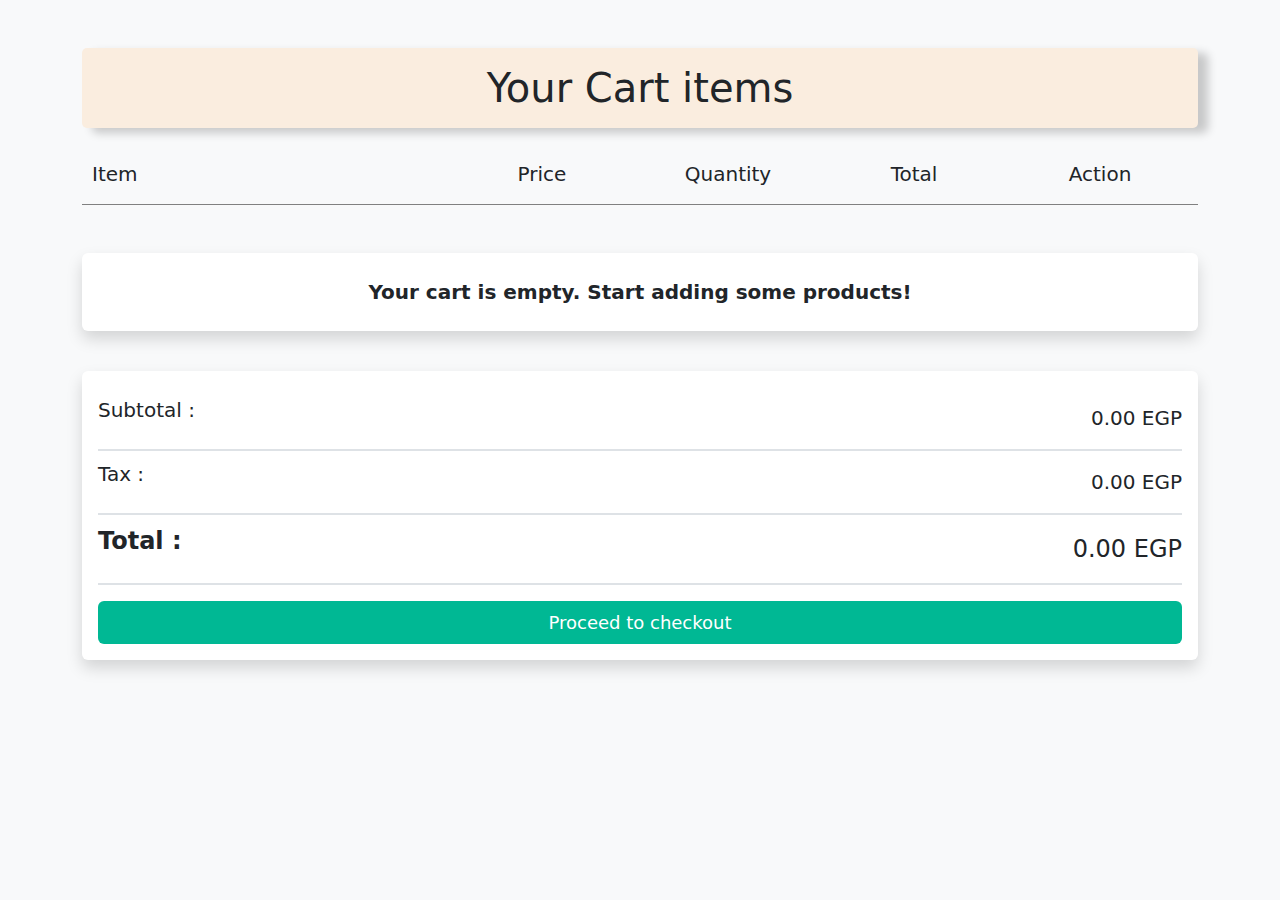
<file: cartPage.html>
<!DOCTYPE html>
<html lang="en">
  <head>
    <meta charset="UTF-8" />
    <meta name="viewport" content="width=device-width, initial-scale=1.0" />
    <title>Cart Page</title>
    <!-- Font awesome -->
    <link href="./css/all.min.css" rel="stylesheet" />
    <!-- Bootstrap -->
    <link href="./css/bootstrap.min.css" rel="stylesheet" />
    <!-- My style -->
    <link href="./css/style.css" rel="stylesheet" />
  </head>
  <body class="cart-page-body">
    <div class="container d-flex flex-column row-gap-3 my-5">
      <header>
        <h1 class="cart-header text-center p-3">
          Your Cart <span class="total-number-of-items"></span>
          items
        </h1>
      </header>

      <div class="item-detail-haeder">
        <div class="item-name-pic col-4">
          <h5 class="text-start">Item</h5>
        </div>
        <div class="item-price col-2"><h5>Price</h5></div>
        <div class="item-quantity col-3">
          <h5 class="text-center">Quantity</h5>
        </div>
        <div class="item-total col-3"><h5>Total</h5></div>
        <div class="item-total col-3"><h5 class="text-center">Action</h5></div>
      </div>

      <div style="width: fit-content" class="ms-auto">
        <button class="btn btn-danger fs-5 d-none" id="clear-cart">
          clear cart
        </button>
      </div>

      <div class="cart-items bg-white shadow rounded-2">
        <!-- Items will be added here -->
      </div>

      <!-- Message appears when Cart is empty -->
      <div
        class="p-4 fw-semibold fs-5 bg-white shadow rounded-2"
        id="cartEmpty"
      >
        <p class="mb-0 text-center">
          Your cart is empty. Start adding some products!
        </p>
      </div>

      <div class="checkout-area bg-white mt-4 p-3 shadow rounded-2">
        <div
          class="d-flex justify-content-between align-items-center py-2 border-2 border-bottom"
        >
          <p class="fs-5">Subtotal :</p>
          <span class="subtotal fs-5"> 0 EGP </span>
        </div>

        <div
          class="d-flex justify-content-between align-items-center py-2 border-2 border-bottom"
        >
          <p class="fs-5">Tax :</p>
          <span class="tax fs-5"> 0 EGP </span>
        </div>

        <div
          class="d-flex justify-content-between align-items-center py-2 border-2 border-bottom"
        >
          <p class="fs-4 fw-semibold">Total :</p>
          <span class="total fs-4"> 0 EGP </span>
        </div>

        <button class="btn btn-success w-100 mt-3 py-2">
          Proceed to checkout
        </button>
      </div>
    </div>
    <script src="./js/bootstrap.bundle.js"></script>
    <script type="module" src="./js/main.js"></script>
  </body>
</html>
</file>
<file: css/style.css>
* {
  margin: 0;
  box-sizing: border-box;
}

/* ====General===== */
.cart-page-body {
  background-color: #f8f9fa;
}

/* ==== cart page hedaer ==== */
.cart-header {
  background-color: #faeddf;
  box-shadow: 10px 5px 10px 0px rgba(0, 0, 0, 0.2);
  border-radius: 5px;
}

/* ===== Handling item detail header ===== */
.item-detail-haeder {
  display: grid;
  grid-template-columns: 2fr 1fr 1fr 1fr 1fr;
  gap: 10px;
  padding: 10px;
  border-bottom: 1px solid gray;
  text-align: center;
}

.item-detail-haeder div {
  width: 100%;
}

/* ==== cart items ==== */
.item {
  display: grid;
  grid-template-columns: 2fr 1fr 1fr 1fr 1fr;
  gap: 10px;
  padding: 10px 0;
  align-items: center;
  text-align: center;
}

.item p {
  font-size: 18px;
  font-weight: 500;
}

.item-pic-box {
  width: 50px;
  height: 50px;
}

.item-quantity input {
  width: 40px;
  height: 30px;
  text-align: center;
  margin: 0 5px;
  border: 1px solid #ddd;
  border-radius: 5px;
  border: 0.5px solid black;
  outline: none;
}
.item-quantity input:focus {
  border: 1px solid black;
}

.quantity-btn {
  width: 30px;
  height: 30px;
  display: flex;
  align-items: center;
  justify-content: center;
  border: none;
  cursor: pointer;
  border-radius: 5px;
  font-size: 25px;
}

.checkout-area .btn-success {
  font-size: 18px;
  background-color: #00b894;
  outline: none;
  border: none;
}

.checkout-area .btn-success:hover {
  background-color: #00a382;
}

@media (max-width: 768px) {
  .item-detail-haeder,
  .item {
    grid-template-columns: 1fr 1fr;
    grid-gap: 10px;
    text-align: start;
  }

  .item-name-pic {
    grid-column: 1 / span 2;
  }
}
</file>
